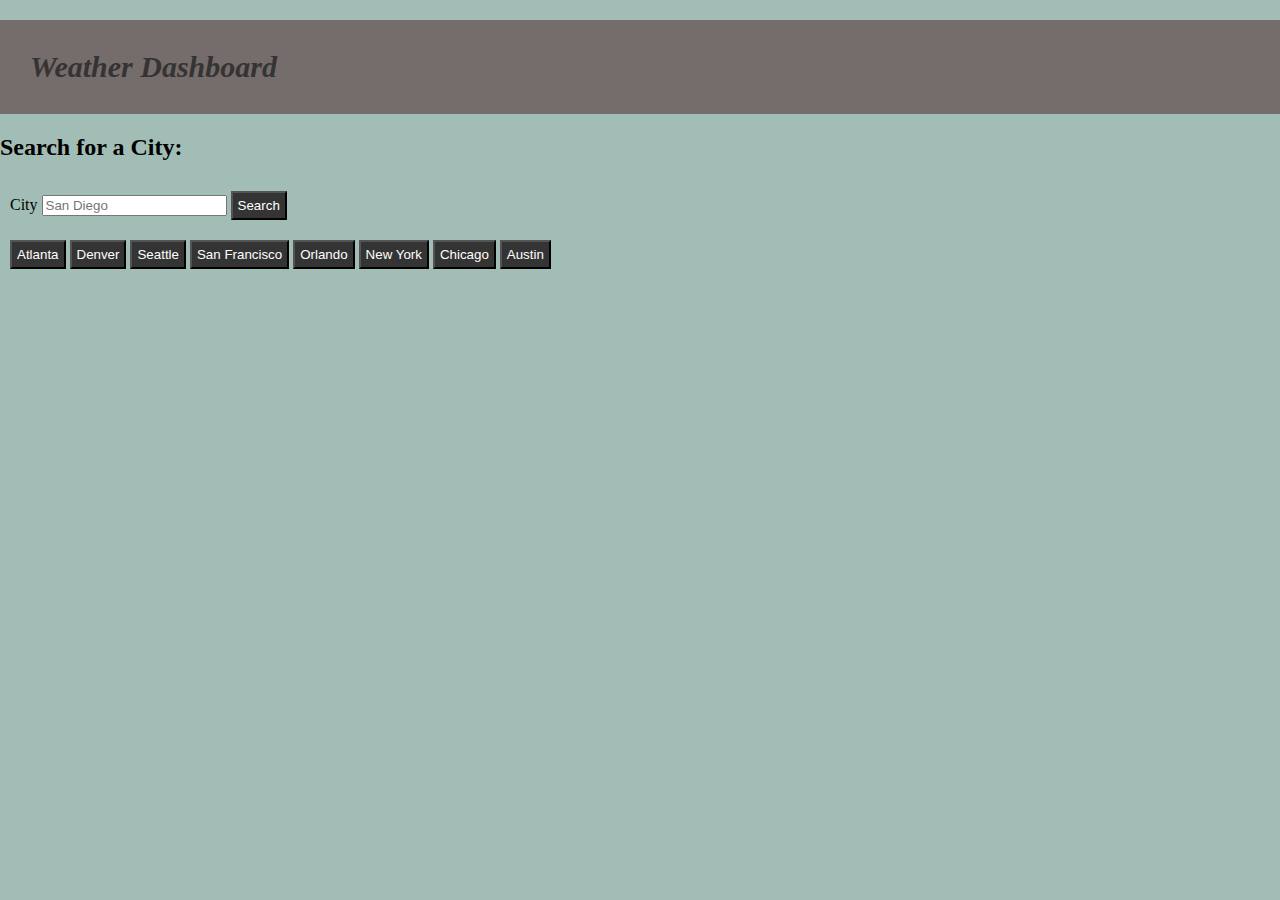
<file: index.html>
<!DOCTYPE html>
<html lang="en">
<head>
    <meta charset="UTF-8">
    <meta http-equiv="X-UA-Compatible" content="IE=edge">
    <meta name="viewport" content="width=device-width, initial-scale=1.0">
    <link rel="stylesheet" href="./Main/assets/css/style.css">
    <title>Weather Dashboard</title>
</head>
<body>
    <header class="hero">
      <h1 class="app-title">Weather Dashboard</h1>
    </header>

    <div class="card">
        <h2 class="card-header">Search for a City:</h2>
        <form id="user-form" class="card-body">
            <label class="form-label" for="city">City</label>
            <input name="city" id="city" type="text" placeholder="San Diego" class="form-input"
        <div>
            <button type= "submit" class="btn">Search</button>
        </div>
        </form>
    </div>

    <div id="city-buttons" class="card-body" >
        <button data="Atlanta" class="btn">Atlanta</button>
        <button data="Denver" class="btn">Denver</button>
        <button data="Seattle" class="btn">Seattle</button>
        <button data="San Francisco" class="btn">San Francisco</button>
        <button data="Orlando" class="btn">Orlando</button>
        <button data="New York" class="btn">New York</button>
        <button data="Chicago" class="btn">Chicago</button>
        <button data="Austin" class="btn">Austin</button>
    </div>


    <script src="./Main/assets/js/script.js"></script>
</body>
</html>
</file>
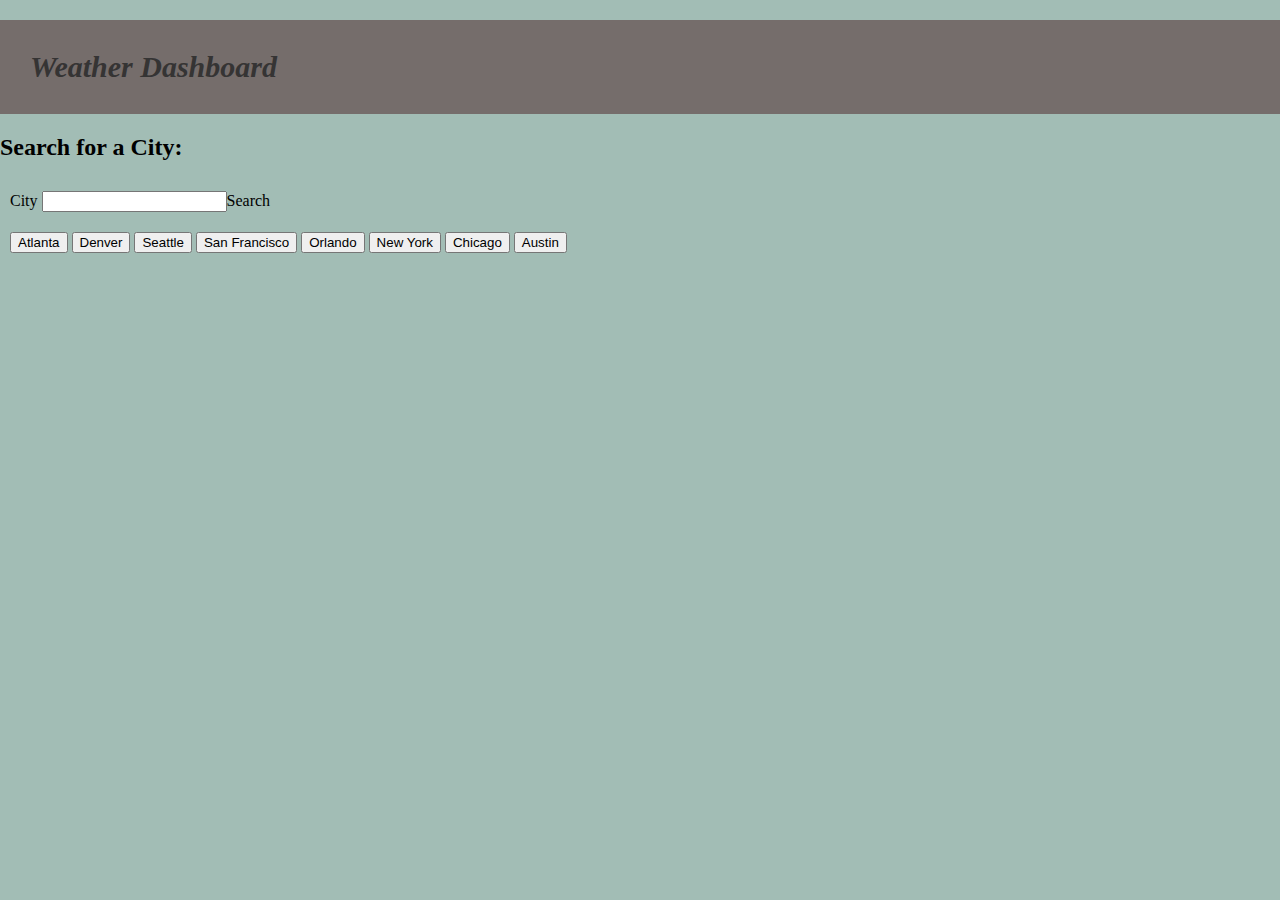
<file: Main/index.html>
<!DOCTYPE html>
<html lang="en">
<head>
    <meta charset="UTF-8">
    <meta http-equiv="X-UA-Compatible" content="IE=edge">
    <meta name="viewport" content="width=device-width, initial-scale=1.0">
    <link rel="stylesheet" href="./assets/css/style.css">
    <title>Weather Dashboard</title>
</head>
<body>
    <header class="hero">
      <h1 class="app-title">Weather Dashboard</h1>
    </header>

    <div class="card">
        <h2 class="card-header">Search for a City:</h2>
        <form id="user-form" class="card-body">
            <label class="form-label" for="city">City</label>
            <input name="city" id="city" type="text" class="form-input"
            <button type="submit" class="btn">Search</button>
        </form>
    </div>

    <div id="city-buttons" class="card-body">
        <button data="Atlanta" class="btm">Atlanta</button>
        <button data="Denver" class="btm">Denver</button>
        <button data="Seattle" class="btm">Seattle</button>
        <button data="San Francisco" class="btm">San Francisco</button>
        <button data="Orlando" class="btm">Orlando</button>
        <button data="New York" class="btm">New York</button>
        <button data="Chicago" class="btm">Chicago</button>
        <button data="Austin" class="btm">Austin</button>
    </div>


    <script src="./assets/js/script.js"></script>
</body>
</html>
</file>
<file: Main/assets/css/style.css>
:root {
    --primary: #756d6b;
    --secondary: #a2bdb5;
    --dark: rgb(53, 52, 52);
    --light: rgb(255, 255, 255);
}

body {
    background-color: var(--secondary);
    margin: 0;
    padding: 0;
}

.app-title {
    color: var(--dark);
    background-color: var(--primary);
    padding: 30px;
    font-size: 30px;
    font-style: italic;
}

.card-body {
    padding: 10px;
}

.btn {
    padding: 5px;
    color: var(--light);
    background-color: var(--dark);
}
</file>
